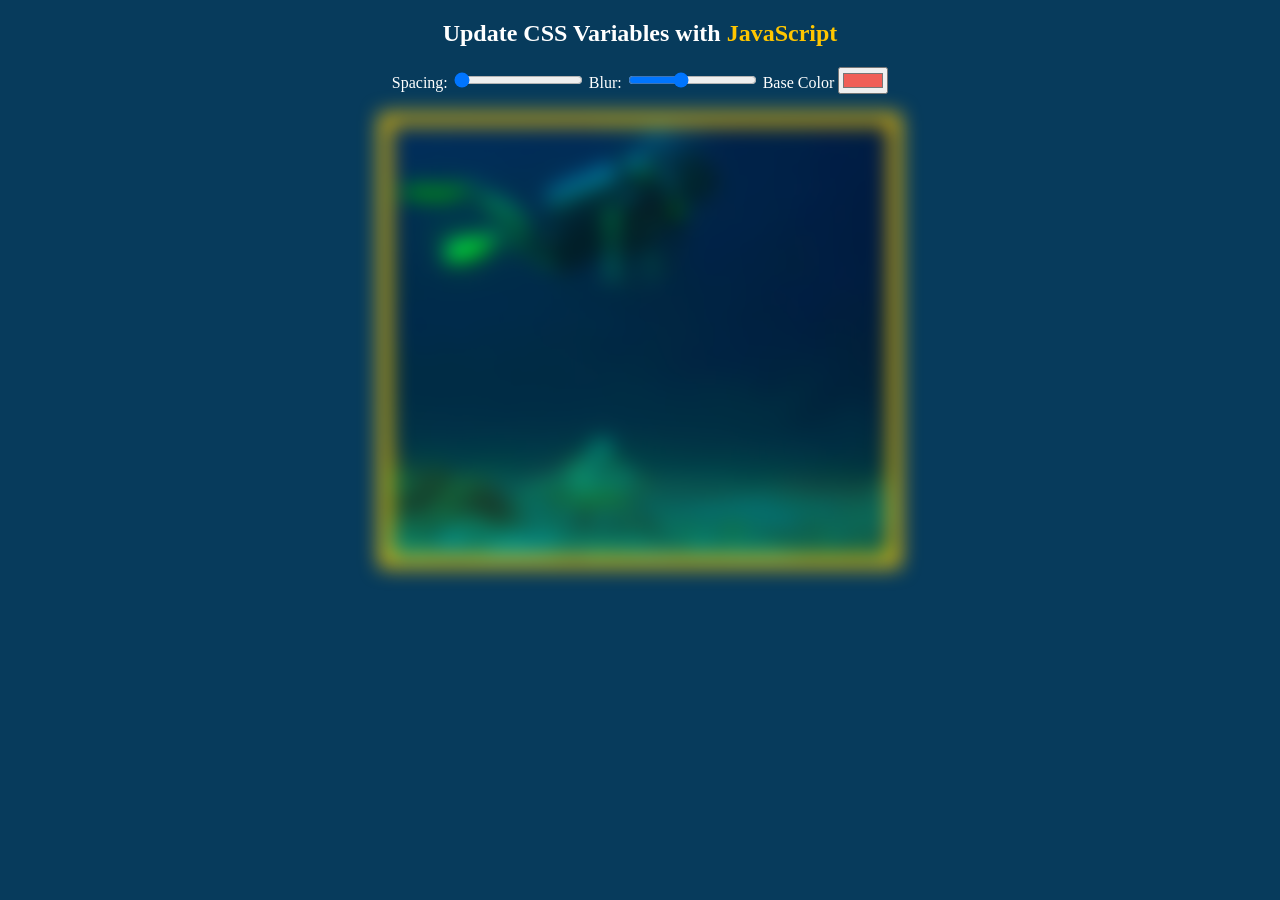
<file: 03 Update CSS variables with JS/index.html>
<!DOCTYPE html>
<html lang="en">
  <head>
    <meta charset="UTF-8" />
    <meta http-equiv="X-UA-Compatible" content="IE=edge" />
    <meta name="viewport" content="width=device-width, initial-scale=1.0" />
    <title>Update CSS variables with JavaScript</title>
    <link rel="stylesheet" href="styles/style.css" />
  </head>
  <body>
    <h2>Update CSS Variables with <span class="highlight">JavaScript</span></h2>
    <div class="controls">
      <label for="spacing">Spacing: </label>
      <input
        type="range"
        name="spacing"
        min="10"
        max="200"
        value="10"
        data-sizing="px"
      />
      <label for="blur">Blur: </label>
      <input
        type="range"
        name="blur"
        min="0"
        max="25"
        value="10"
        data-sizing="px"
      />
      <label for="base">Base Color </label>
      <input type="color" name="base" value="#F05E56" />
    </div>
    <img src="./tortu.jpg" alt="">

    <script type="text/javascript" src="./js/main.js"></script>
  </body>
</html>
</file>
<file: 03 Update CSS variables with JS/styles/style.css>
:root {
  --base: #ffc600;
  --spacing: 10px;
  --blur: 10px;
}
img {
  padding: var(--spacing);
  background: var(--base);
  filter: blur(var(--blur));
}
.highlight {
  color: var(--base);
}

body {
  text-align: center;
  background: #073b5c;
  color: white;
}
.controls {
  margin-bottom: 20px;
}
</file>
